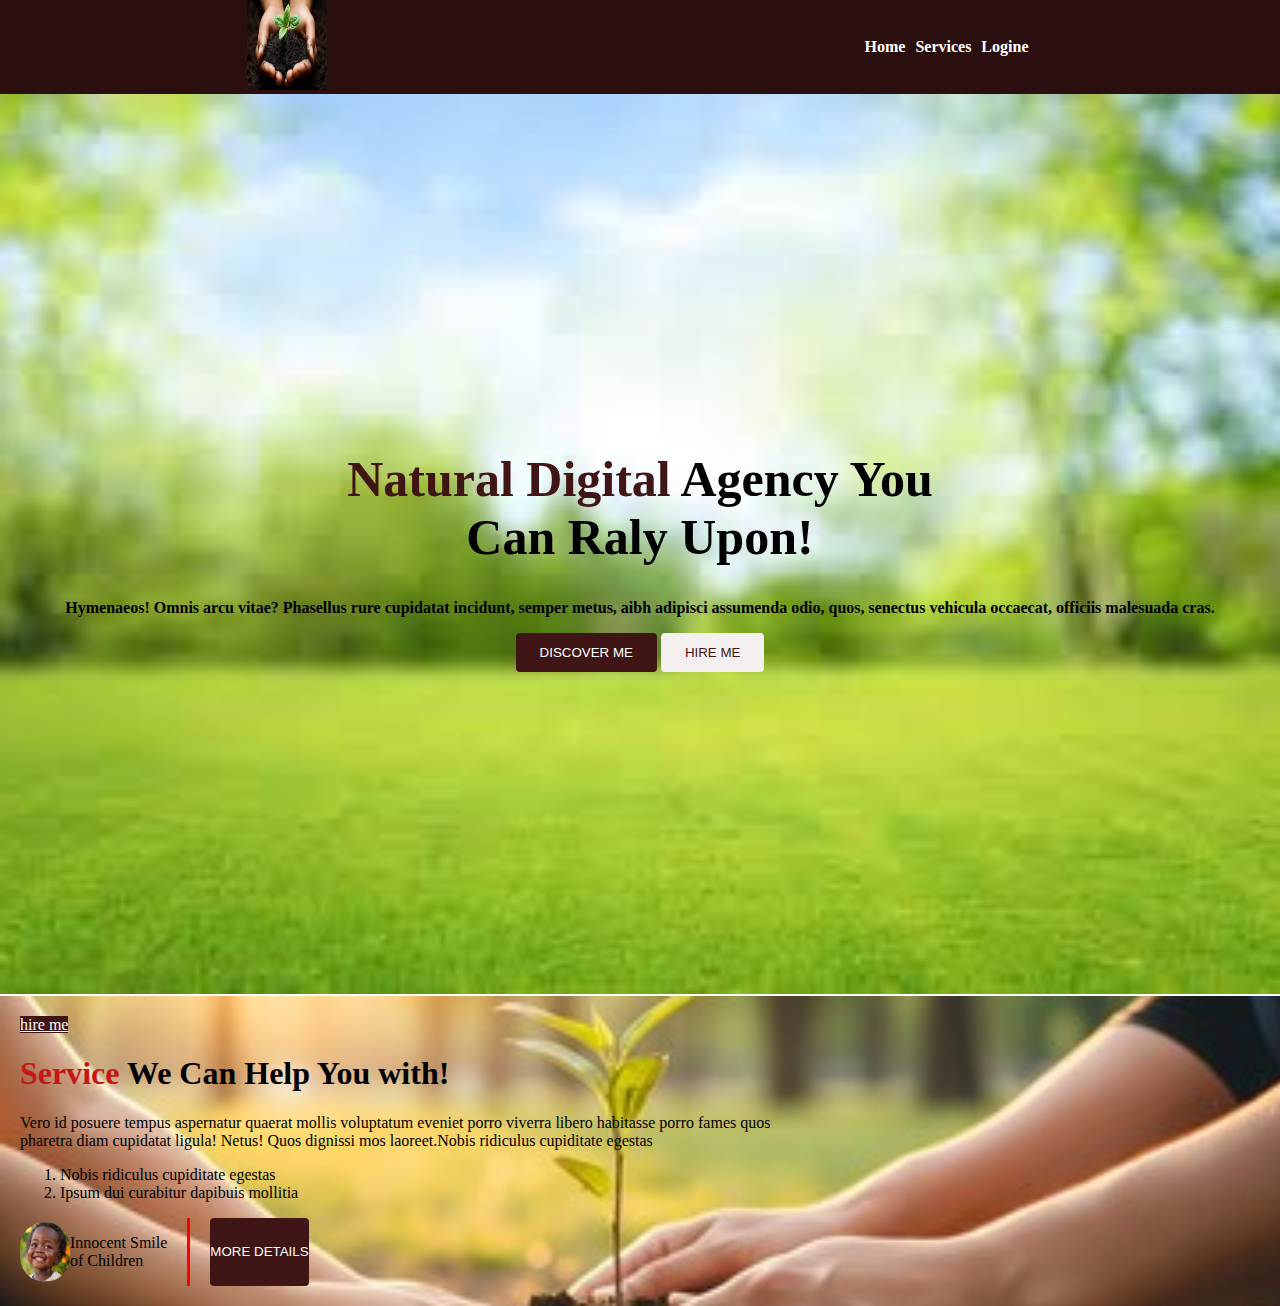
<file: index.html>
<!DOCTYPE html>
<html lang="en">
<head>
    <meta charset="UTF-8">
    <meta name="viewport" content="width=device-width, initial-scale=1.0">
    <title>Document</title>
    <link rel="stylesheet" href="style.css"/>
</head>
<body>
    <header>
        <nav>
<div class="logo-container" ><img src="./image/a-close-up-of-hands-holding-soil-with-a-tiny-green-sprout-photo.jpg" height="90px"width="80px" style="background-color:rgb(130, 125, 125);"></div>
<div class="main-items-container">
    <ul class="menu-items-container">
         <li class="items"><b>Home</b></li>
         <li class="items"><b>Services</b></li>
         <li class="items"><b>Logine</b></li>
    </ul></div>
        </nav>
        <div class="banner-container">
            <div class="banner-info">
                <h1 class="title"><span class="digital">Natural Digital </span>Agency You <br>Can Raly Upon!</h1>
                <p>
                    <b>
                        Hymenaeos! Omnis arcu vitae? Phasellus rure
                        cupidatat incidunt, 
                        semper metus, aibh adipisci assumenda odio, quos, 
                        senectus vehicula 
                        occaecat, officiis malesuada cras.
                    </b>
                </p>
                    <div class="button-container">
                        <button class="btn disco">DISCOVER ME</button>
                        <button class="btn hire">HIRE ME</button>
                    </div>
            </div>
        </div>
    </header>
    <main>
     <div class="service-container">
        <div class="left-side-container">
                <a href="https://www.youtube.com"button style="background-color:rgb(64, 21, 21); color:rgb(252, 252, 252);">hire me</button></a>
            <h1><span class="digita">Service</span> We Can Help You with!</h1>
            <p class="display">
               Vero id posuere tempus aspernatur quaerat mollis voluptatum eveniet porro viverra libero habitasse porro fames quos pharetra diam cupidatat ligula! Netus! Quos dignissi mos laoreet.Nobis ridiculus cupiditate egestas
            </p>
            <ol>
                <li>Nobis ridiculus cupiditate egestas</li>
                <li>Ipsum dui curabitur dapibuis mollitia</li>
            </ol>
            <div class="author-container">
                <div class="author-profile">
                   <img class="profile-img" src="./image/Screenshot 2025-09-09 171600.png" alt="">
                   <p> 
                    Innocent Smile <br>of Children
                   </p>
                </div>
                
                <button class="more-details">MORE DETAILS</button>
            </div>
        </div>

        <div class="right-side-container"></div>
     </div>
    </main>
    <footer>

    </footer>
</body>
</html>
</file>
<file: style.css>
body{
     margin:0;
    padding:0;
}

nav{
   display:flex;
   justify-content:space-around;align-items:center;
   background-color:rgb(43, 14, 14);
}
.menu-items-container{
    display:flex;
    list-style:none;

}
.items{
    padding:5px;
    color : white;
}
.banner-container{
    width: 100%;
    height:100vh;
    background-image: url("./image/1html.jpg");
    background-position: center;
    background-size: cover;
    margin-top:24px;
    display:flex;
    justify-content: center;
    align-items:center;
    margin:auto;
    text-align:center;
}
.btn{
    padding:12px 24px;
    border:none;
    border-radius:4px;
    cursor:pointer;
}
.btn.disco{
    background-color:rgb(64, 21, 21);
    color:white;
}
.btn.hire{
    background-color:rgb(244, 240, 240);
    color:rgb(64, 21, 21);
}
.title{
    font-size:50px;
}
.digital{
     color:rgb(64, 21, 21);

}
.digita{
     color:rgb(198, 23, 23);}
.service-container{
    padding: 20px;
    width: 100%;
    /* height:100vh; */
    background-image: url("./image/240_F_1515626444_GvR2ZDhkeiTpH8fVZUwknnStO9s7lohw.jpg");
    background-position: center;
    background-size: cover;
    margin-top:2px;
}
.display{
    width:60%;
}
.author-container{
    display:flex;
    justify-content:last baseline;
}
.author-profile{
    margin-right: 20px;
    display: flex;
    align-items: center;
    border-right: 3px solid red;
    padding-right: 20px;

}
.profile-img{
    width: 50px;height:60px ;border-radius: 50px;
}
.more-details{ 
    /* padding:20px 3px; */
    border:none;
    border-radius:4px;
    cursor:pointer;
    color: aliceblue;
    background-color:rgb(64, 21, 21);
    color:rgb(252, 252, 252);
    padding: 0px;
}
</file>
